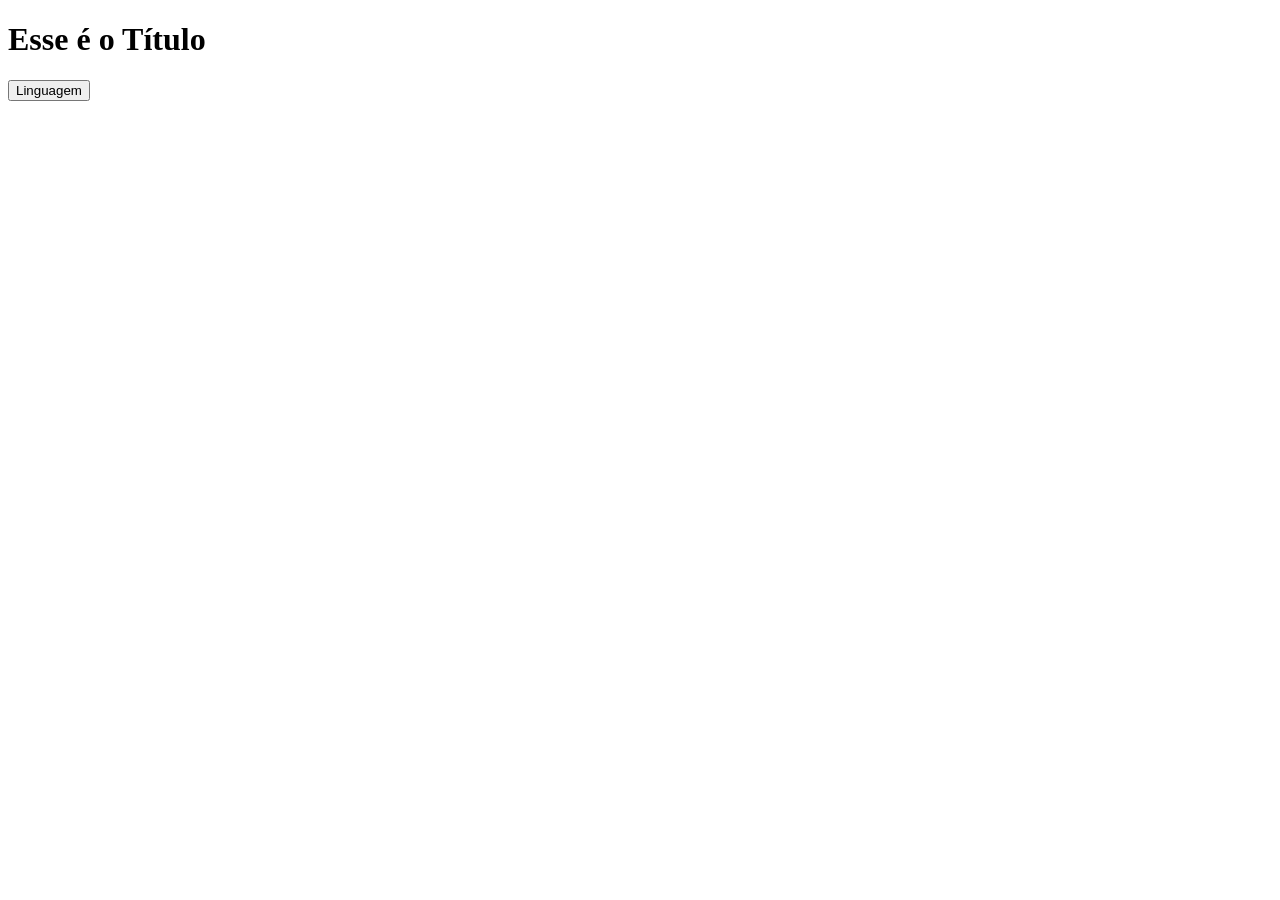
<file: dom-para-iniciantes/o-que-e-dom/index.html>
<!DOCTYPE html>
<html lang="pt-br">
<head>
  <meta charset="UTF-8">
  <meta name="viewport" content="width=device-width, initial-scale=1.0">
  <title>O que é o DOM - JS</title>
</head>
<body>
  <h1 class="titulo-principal">Esse é o Título</h1>

  <button class="ativo" id="btn">Linguagem</button>

  <script src="script.js"></script>
</body>
</html>
</file>
